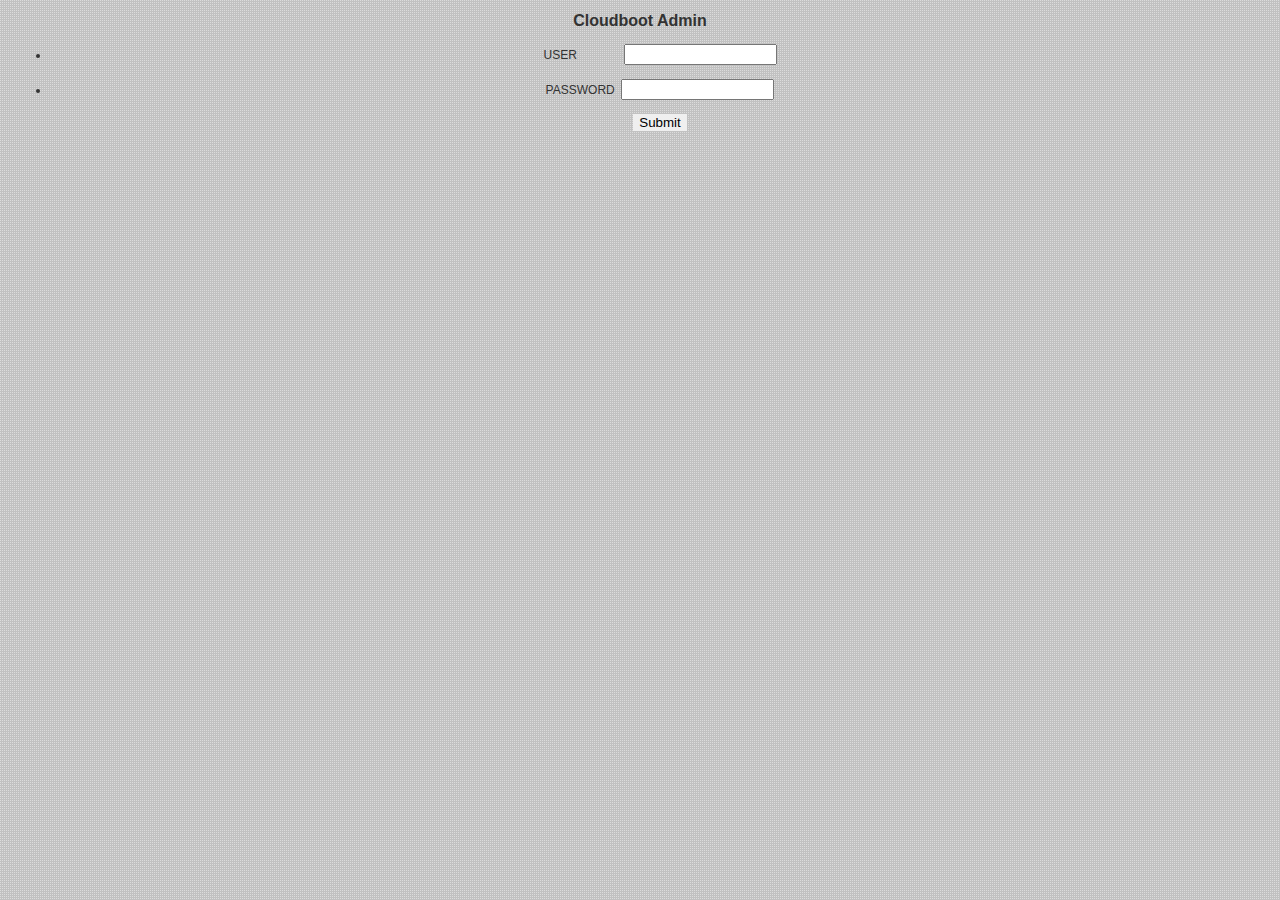
<file: html/login.html>
<!DOCTYPE html PUBLIC "-//W3C//DTD XHTML 1.0 Transitional//EN" "http://www.w3.org/TR/xhtml1/DTD/xhtml1-transitional.dtd">
<html xmlns="http://www.w3.org/1999/xhtml" lang="gb2312">
<head>
<title>login</title>
<link rel="stylesheet" href="./main.css" type="text/css" media="all" />
<link rel="stylesheet" type="text/css" href="cssform.css" />
<link href="menu.css" rel="stylesheet" type="text/css">
<script language="JavaScript" type="text/javascript" src="cssform.js"></script>
<script type="text/javascript" src="jquery-1.3.2.min.js"></script> 
<script type="text/javascript" src="jquery.json-2.2.min.js"></script> 
<script type="text/javascript" src="jquery.form.js"></script> 
<script type="text/javascript" src="jquery.progressbar.min.js"></script> 
<script type="text/javascript" src="cookies.js"></script> 
  
<script type="text/javascript"> 
  var user = "";
  var pass = "";
    
  $(document).ready(function() {	
  	
    var loginoptions = { 
      success: function showResponse(data){
      	if (0==data.result)
      	{
	        if(data.message=="ok!"){
	        	$.each(data["return"],function(i,img){
		        	/*setcookie*/
		        	//alert($.toJSON(img));
		        	setCookie("uuid",img);         	
	        	});
	        	
	          $("#confirm").text("User and passwor is valid, now Logging...");
	          redirect()
	        }else {
	          $("#confirm").text("No user or password is invalid!");
	        }        		
      	}
      	else
        {
        	alert(data.message);
        }
      },
      url:       		"cgi/login",
      dataType: 		'json',
      timeout:   		38000
    };    
    
    $("#loginform").submit(function() {
   	    var result = login();
   	    if (false == result)
   	    {
   	    	return false;
   	    }
   	    else
   	    {
   	    	//alert("success"); 	    	
   	    }
        //encode user and password
        var uuid=new UUID().id;
        var encodeuser = encrypt(user,uuid);
        var encodepasswd = encrypt(pass,uuid);
        var encodeuuid = base64encode(uuid);
        
        //$("#user").val()=""
        //$("#pass").val()=""

   	    serializeobj={"user":encodeuser, "pass":encodepasswd, "uuid":encodeuuid};
   	    
 		    loginoptions['data']={jsonform: $.toJSON(serializeobj)};
 		    //loginoptions['data']={jsonform:  $.toJSON($('#loginform').serializeObject())};
        $(this).ajaxSubmit( loginoptions ); 
   	    

        return false;
    }); 
  });     
     
  function login()
  {
  	user = $("#user").val();
    pass = $("#pass").val();   
  	
    if (user == "")
    {
      $("#confirm").text("Please enter your user name");
      $("#user").focus();
      return false;
    }
    if(pass == "")
    {
      $("#confirm").text("Please enter your password");
      $("#pass").focus();
      return false;
    }
        
    return true;
  }

   
</script>
</head>

<body>
  <h3> Cloudboot Admin </h3>
  <div id="login">
    <form method="post" action="cgi/login" id="loginform" name="loginform">
      <ul>
        <li>USER&nbsp&nbsp&nbsp&nbsp&nbsp&nbsp&nbsp&nbsp&nbsp&nbsp&nbsp&nbsp&nbsp&nbsp<input type="text" name="user" id="user" size="16" maxlength="20"></li>
        <br>
        <li>PASSWORD&nbsp&nbsp<input type="password" name="pass" id="pass" size="16" maxlength="20"></li>
        <br>
        <input type="submit" style="border:0" value="Submit"/>    
        <br>    
        <lable id="confirm"></lable>
      </ul>
    </form>
  </div>
</body>
</html>
</file>
<file: html/main.css>
body {
/*	margin: 0px 0px 0px 0px;
	padding: 0px 0px 0px 0px;
    font-family: verdana, arial, helvetica, sans-serif,����;
	text-align: center;
	color: #060;*/
	background-color: #FFF;
	background-image:url(images/bg_dot.gif);
	padding:0;
	margin:10px;
	color:#333;
	font:12px arial,verdana,sans-serif;
	text-align:center;
/* part 1 of 2 centering hack */
	}
/*body{padding:0;margin:20px;color:#333;background:#fff;font:12px arial,verdana,sans-serif;text-align:center;}*/

a {
	text-decoration: none;
	font-weight: bold;
	color:  #666;
	outline: none;
	}
a:visited {
	color:  #666;
	}
a:active {
	color:  #666;
	}
a:hover {
	color: #666;
	text-decoration: underline;
	}
.ahem {
	display: none;
	}
strong, b {
	font-weight: bold;
	}
p {
	font-size: 12px;
	line-height: 22px;
	margin-top: 20px;
	margin-bottom: 10px; 
	}

/* weird ie5win bug: all line-height to font-size ratios must agree or box gets pushed around. UPDATE: this has turned out to be very rare. my current recommendation is IGNORE this warning. at the moment i'm leaving it in only in case the issue turns up again. possibly the original bug in march 2001 was caused by an unusual combination of factors, although this solved it at the time.*/

h1 {
	font-size: 24px;
	line-height: 44px;
	font-weight: bold;
	margin-top: 0;
	margin-bottom: 0;
	}
h2 {
	font-size: 18px;
	line-height: 40px;
	font-weight: bold;
	margin-top: 0;
	margin-bottom: 0;
	}
h3 {
	font-size: 16px;
	line-height: 22px;
	font-weight: bold;
	margin-top: 0;
	margin-bottom: 0;
	}
h4 {
	font-size: 14px;
	line-height: 26px;
	font-weight: bold;
	margin-top: 0;
	margin-bottom: 0;
	}
h5 {
	font-size: 12px;
	line-height: 22px;
	font-weight: bold;
	margin-top: 0;
	margin-bottom: 0;
	}
h6 {
	font-size: 10px;
	line-height: 18px;
	font-weight: bold;
	margin-top: 0;
	margin-bottom: 0;
	}
img {
	border: 0;
	}
.nowrap {
	white-space: nowrap;
	font-size: 10px;
	font-weight: bold;
	margin-top: 0;
	margin-bottom: 0;
/* must be combined with nobr in html for ie5win */
	}
.tiny {
	font-size: 9px;
	line-height: 16px;
	margin-top: 15px;
	margin-bottom: 5px; 
	}
#content {
	padding: 10px;
	margin-top: 20px;
	margin-bottom: 20px;
	margin-right: auto;
	margin-left: auto; 	/* opera does not like 'margin:20px auto' */
	background: #FFF;
	border: 5px solid #666;
	text-align:left; /* part 2 of 2 centering hack */
	width: 430px; /* ie5win fudge begins */
	voice-family: "\"}\"";
	voice-family:inherit;
	width: 400px;
	}
html>body #content {
	width: 600px; /* ie5win fudge ends */
	}
#top {
	margin: 10px 20px 0px 20px;
	padding: 5px;
	border: 3px solid #666;
	background: #FFF;
	text-align:center;
	height: 40px; /* ie5win fudge begins */
	voice-family: "\"}\"";
	voice-family:inherit;
	height: 40px;
	}
#mainform {
	width:550px;
	text-align:left;
	margin: 10px 10px 0px 10px;
	padding: 1em;
	border: 2px solid #666;
	background: #FFF;
	/*height: 680px;  ie5win fudge begins */
	voice-family: "\"}\"";
	voice-family:inherit;
	/*height: 680px;*/
	}
#statusblock {
	width:550px;
	text-align:left;
	margin: 10px 10px 15px 10px;
	padding: 1em;
	border: 2px solid #666;
	background: #FFF;
}
.blocktitle{
margin:0.5em 0;padding:0 .5em;color:#036;background:transparent;font-size:1.3em;font-weight:bold;
}

pre {
	white-space: pre-wrap;
	font-size: 12px;
	line-height: 22px;
	margin-top: 20px;
	margin-bottom: 10px; 
        //font-family: verdana, arial, helvetica, sans-serif,����;
	}
</file>
<file: html/cssform.css>
/* CSS Document */
form{margin:0;padding:0;}
fieldset{margin:0.5em 0;border:none;border-top:1px solid #ccc;}
legend{margin:0.5em 0;padding:0 .5em;color:#036;background:transparent;font-size:1.3em;font-weight:bold;}
label{float:left;width:150px;padding:0 1em;text-align:right;}
fieldset div{margin-bottom:.5em;padding:0;display:block;}
fieldset div input,fieldset div textarea{
width:250px;
border-top:1px solid #555;
border-left:1px solid #555;
border-bottom:1px solid #ccc;
border-right:1px solid #ccc;
padding:1px;color:#333;
}
fieldset div select{padding:1px;}
div.fm-multi div{margin:5px 0;}
div.fm-multi input{width:1em;}
div.fm-multi label{display:block;width:200px;padding-left:5em;text-align:left;}
div.fm-req{clear:both}
div.fm-req p{margin:5px 0 5px 50px}

#fm-submit{clear:both;padding-top:1em;text-align:center;}
#fm-submit input{border:1px solid #333;padding:2px 1em;background:#555;color:#fff;font-size:100%;}
input:focus,textarea:focus{background:#efefef;color:#000;}
fieldset div.fm-req{font-weight:bold;}
fieldset div.fm-req label:before{content:"* ";}
p#fm-intro{margin:0;}
</file>
<file: html/menu.css>
/* CSS Document */

.nav h2, .nav hr {
display:none;
}
.nav ul {
font-size:10px;
list-style-image:none;
list-style-position:outside;
list-style-type:none;
text-align:right;
margin:0;
padding-left:0;
}
.nav li {
border-right:1px solid #D7D7D7;
display:inline;
padding:0 0.75em;
white-space:nowrap;
}
.nav li.last {
border-right:medium none;
}
#mainnav {
-moz-background-clip:border;
-moz-background-inline-policy:continuous;
-moz-background-origin:padding;
-x-system-font:none;
background:#F7F7F7 url(images/topbar_gradient.png) repeat scroll 0 0;
border:1px solid #000000;
font-family:verdana,'Bitstream Vera Sans',helvetica,arial,sans-serif;
font-size:10px;
font-size-adjust:none;
font-stretch:normal;
font-style:normal;
font-variant:normal;
font-weight:normal;
line-height:normal;
margin:10px;
padding:0.2em 0;
}
#mainnav li {
border-right:medium none;
padding:0.25em 0;
}
#mainnav :link, #mainnav :visited {
-moz-background-clip:border;
-moz-background-inline-policy:continuous;
-moz-background-origin:padding;
background:transparent url(images/dots.gif) no-repeat scroll 0 0;
border-bottom:medium none;
border-left:1px solid #555555;
border-right:1px solid #FFFFFF;
color:#000000;
padding:0.2em 15px;
}
* html #mainnav :link, * html #mainnav :visited {
background-position:1px 0;
}
#mainnav :link:hover, #mainnav :visited:hover {
background-color:#CCCCCC;
border-right:1px solid #DDDDDD;
}
#mainnav .active :link, #mainnav .active :visited {
-moz-background-clip:border;
-moz-background-inline-policy:continuous;
-moz-background-origin:padding;
background:#333333 url(images/topbar_gradient2.png) repeat-x scroll 0 0;
border-right:1px solid #000000;
border-top:medium none;
color:#EEEEEE;
font-weight:bold;
}
#mainnav .active :link:hover, #mainnav .active :visited:hover {
border-right:1px solid #000000;
}

/*
*{
	margin:0;
	padding:0;
}
#menu{
	width:90%;
	margin:25px auto;
}
#menu ul{
	list-style:none;
}
#menu li{
	display:block;
	float:left;
}
#menu li a{
	background:#749b10 url(images/menu_bg.gif) repeat-x;
	border:2px solid #80a225;
	margin:0 1px;
	padding:15px 15px 15px 15px;
	display:block;
	float:left;
	color:#fff;
	text-transform:uppercase;
	text-decoration:none;
	font-family:Geneva, Arial, Helvetica, sans-serif;
	font-size:13px;
	font-weight:bold;
	height: 50px;
}
#menu li a span{
	color:#52651f;
	font-size:10px;
	text-transform:lowercase;
	font-family:Geneva, Arial, Helvetica, sans-serif;
	font-weight:normal;
}
#menu li a:hover{
	background:#e46825 url(images/menu_hover.gif) repeat-x;
	border:2px solid #c04118;
	text-decoration:none;
}
#menu li a:hover span{
	color:#ffd9c7;
}
.current{
	background:#e46825 url(images/menu_hover.gif) repeat-x;
	border:2px solid #c04118;
	margin:0 1px;
	padding:15px 15px 15px 15px;
	display:block;
	float:left;
	color:#fff;
	text-transform:uppercase;
	text-decoration:none;
	font-family:Geneva, Arial, Helvetica, sans-serif;
	font-size:13px;
	cursor:pointer;
	font-weight:bold;
	height: 50px;
}
.current span{
	color:#ffd9c7;
	font-size:10px;
	text-transform:lowercase;
	font-family:Geneva, Arial, Helvetica, sans-serif;
	font-weight:normal;
}






*{
	margin:0;
	padding:0;
}
#menu_blue{
	width:90%;
	margin:25px auto;
}
#menu_blue ul{
	list-style:none;
}
#menu_blue li{
	display:block;
	float:left;
}
#menu_blue li a{
	background:#e4e8eb url(images/menu_bg_blue.gif) repeat-x;
	border:2px solid #bdc5cd;
	margin:0 1px;
	padding:15px 15px 15px 15px;
	display:block;
	float:left;
	color:#2b61a1;
	text-transform:uppercase;
	text-decoration:none;
	font-family:Geneva, Arial, Helvetica, sans-serif;
	font-size:13px;
	font-weight:bold;
	height: 50px;
}
#menu_blue li a span{
	color:#636363;
	font-size:10px;
	text-transform:lowercase;
	font-family:Geneva, Arial, Helvetica, sans-serif;
	font-weight:normal;
}
#menu_blue li a:hover{
	background:#e46825 url(images/menu_hover_blue.gif) repeat-x;
	border:2px solid #4a88ce;
	text-decoration:none;
}
#menu_blue li a:hover span{
	color:#636363;
}
.current_blue{
	background:#74befd url(images/menu_hover_blue.gif) repeat-x;
	border:2px solid #4a88ce;
	margin:0 1px;
	padding:15px 15px 15px 15px;
	display:block;
	float:left;
	color:#2b61a1;
	text-transform:uppercase;
	text-decoration:none;
	font-family:Geneva, Arial, Helvetica, sans-serif;
	font-size:13px;
	cursor:pointer;
	font-weight:bold;
	height: 50px;
}
.current_blue span{
	color:#636363;
	font-size:10px;
	text-transform:lowercase;
	font-family:Geneva, Arial, Helvetica, sans-serif;
	font-weight:normal;
}





*{
	margin:0;
	padding:0;
}
#menu_grey{
	width:90%;
	margin:25px auto;
}
#menu_grey ul{
	list-style:none;
}
#menu_grey li{
	display:block;
	float:left;
}
#menu_grey li a{
	background:#979797 url(images/menu_bg_grey.gif) repeat-x;
	border:2px solid #939393;
	margin:0 1px;
	padding:15px 15px 15px 15px;
	display:block;
	float:left;
	color:#fff;
	text-transform:uppercase;
	text-decoration:none;
	font-family:Geneva, Arial, Helvetica, sans-serif;
	font-size:13px;
	font-weight:bold;
	height: 50px;
}
#menu_grey li a span{
	color:#636363;
	font-size:10px;
	text-transform:lowercase;
	font-family:Geneva, Arial, Helvetica, sans-serif;
	font-weight:normal;
}
#menu_grey li a:hover{
	background:#e46825 url(images/menu_hover_grey.gif) repeat-x;
	border:2px solid #939393;
	text-decoration:none;
}
#menu_grey li a:hover span{
	color:#636363;
}
.current_grey{
	background:#bcbcbc url(images/menu_hover_grey.gif) repeat-x;
	border:2px solid #aeaeae;
	margin:0 1px;
	padding:15px 15px 15px 15px;
	display:block;
	float:left;
	color:#fff;
	text-transform:uppercase;
	text-decoration:none;
	font-family:Geneva, Arial, Helvetica, sans-serif;
	font-size:13px;
	cursor:pointer;
	font-weight:bold;
	height: 50px;
}
.current_grey span{
	color:#636363;
	font-size:10px;
	text-transform:lowercase;
	font-family:Geneva, Arial, Helvetica, sans-serif;
	font-weight:normal;
}
*/
</file>
